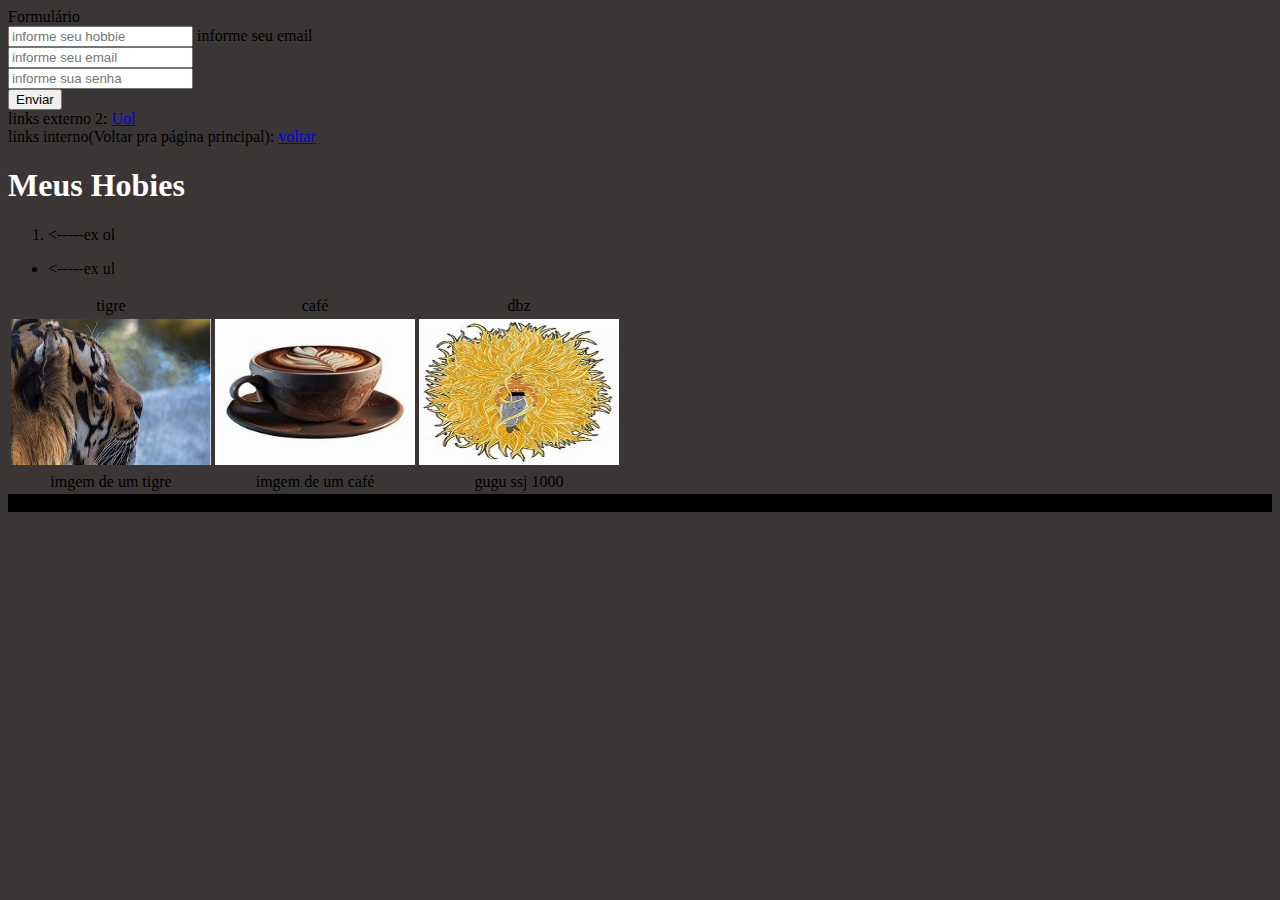
<file: pagina2.html>
<!DOCTYPE html>
<html>
	<head>
		<meta charset="UTF-8"/>
		<title>Página 2</title>
		<link rel="stylesheet" href="css/estilo.css">
	</head>
	<body>
		<form>
		Formulário
		<br><input type="text" placeholder="informe seu hobbie">
		informe seu email
		<br><input type="email" placeholder="informe seu email">
		<br><input type="password" placeholder="informe sua senha"> 
		<br><input type="submit" value="Enviar"> 
		</form>  
		links externo 2:
		<a target="_blanck" href="https://www.uol.com.br">Uol</a>
		<br>links interno(Voltar pra página principal):
		<a href="index.html">voltar</a> 
		<h1>Meus Hobies</h1>  
	<table>
		<tr> 
			 <td>tigre</td> 
			 <td>café</td> 
			 <td>dbz</td> 
		 </tr>
		 <tr>
			<td> 
				<img src="img/tigre.jpg"/ alt="link para wikipedia sobre tigres" width="200px" height="146px"> 
			</td> 
			<td> 
				<img src="img/cafe_jpeg.jpg"/  width="200px" height="146px"> 
			</td> 
			<td> 
				<img src="img/ssj1000.jpg"/  width="200px" height="146px"> 
			</td> 
		<tr> 
			<td>imgem de um tigre</td>
			<td>imgem de um café</td>
			<td>gugu ssj 1000</td>
		</tr>
		<ol>
			<li><-----ex ol</li>
		</ol>
		<ul class="esquerda">
			<li><-----ex ul</li>
		</ul>
	</table>
	</body>
	<footer>rodapé</footer>
</html>
</file>
<file: css/estilo.css>
body {
    background-color:#3b3636;
}
table{
    text-align:center;
}
h1{
    color:#ffffff;
}
.esquerda{
    text-align: left;
}
footer {
    background-color:#000000;
}
</file>
